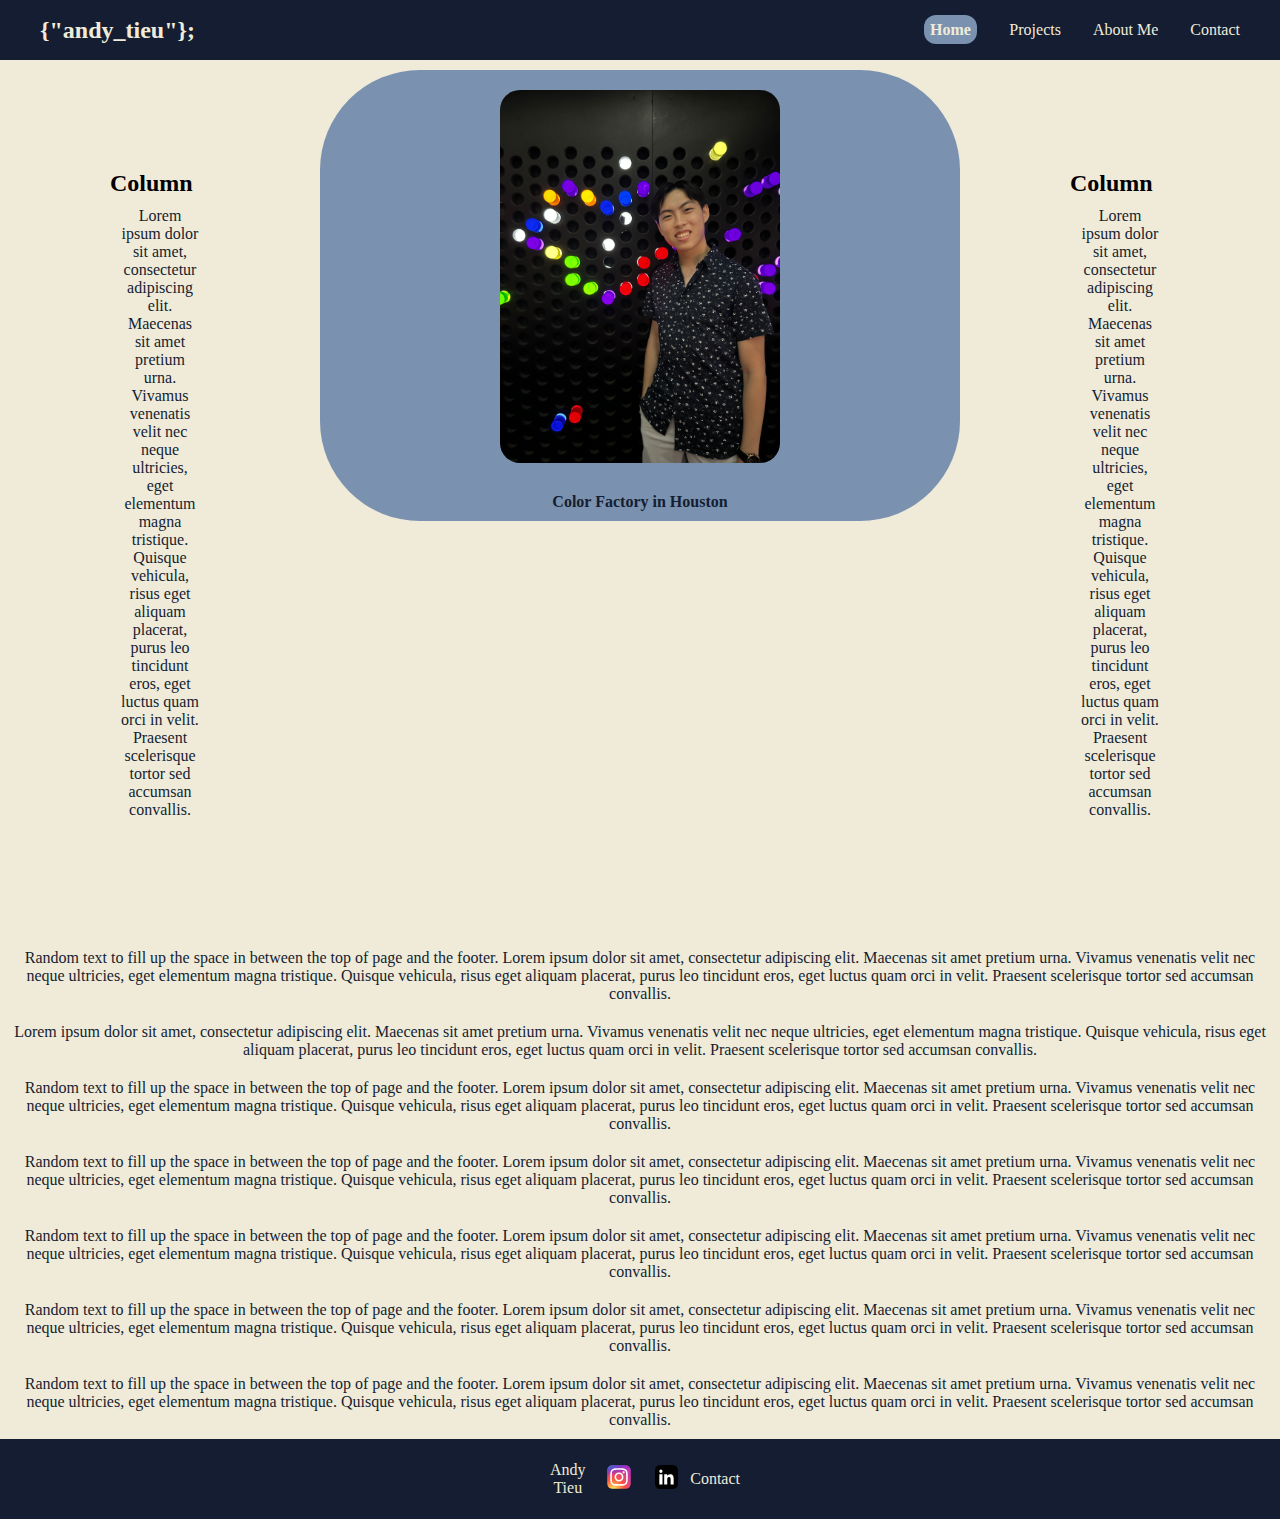
<file: index.html>
<!DOCTYPE html>
<!--[if lt IE 7]>      <html class="no-js lt-ie9 lt-ie8 lt-ie7"> <![endif]-->
<!--[if IE 7]>         <html class="no-js lt-ie9 lt-ie8"> <![endif]-->
<!--[if IE 8]>         <html class="no-js lt-ie9"> <![endif]-->
<!--[if gt IE 8]>      <html class="no-js"> <![endif]-->
<html>
    <head>
        <meta charset="UTF-8">
        <meta http-equiv="X-UA-Compatible" content="IE=edge">
        <title>Andy Tieu - Portfolio</title>
        <meta name="description" content="">
        <meta name="viewport" content="width=device-width, initial-scale=1">
        <link rel="stylesheet" type="text/css" href="./styles.css">
    </head>
    <body>
        <!--[if lt IE 7]>
            <p class="browsehappy">You are using an <strong>outdated</strong> browser. Please <a href="#">upgrade your browser</a> to improve your experience.</p>
        <![endif]-->
        <header>
            <div class="topnav">
                <div class="logo"><a href="./index.html">{"andy_tieu"};</a></div>
                <ul class="links">
                    <li><a class ="active" href="./index.html">Home</a></li>
                    <li><a href="./projects.html">Projects</a></li>
                    <li><a href="./about_me.html">About Me</a></li>
                    <li><a href="./contact_me.html">Contact</a></li>
                </ul>
            </div>
        </header>

        <div class="row">
            <div class="column side">
                <h2>Column</h2>
                <p>Lorem ipsum dolor sit amet, consectetur adipiscing elit. Maecenas sit amet pretium urna. Vivamus venenatis velit nec neque ultricies, eget elementum magna tristique. Quisque vehicula, risus eget aliquam placerat, purus leo tincidunt eros, eget luctus quam orci in velit. Praesent scelerisque tortor sed accumsan convallis.</p>
            </div>
            
            <div class="column middle">
                <div class="portrait">
                    <img class="image" src="./assets/andy_tieu_portrait.JPG" alt="Portrait of me" width="500">
                    <div class="overlay">
                        <div class="text">
                            University of Texas at Arlington '24
                            <br> <br>
                            BS Computer Engineering
                        </div>
                    </div>
                </div>
                <p style="font-weight: bold">Color Factory in Houston</p>
            </div>
            
            <div class="column side">
                <h2>Column</h2>
                <p>Lorem ipsum dolor sit amet, consectetur adipiscing elit. Maecenas sit amet pretium urna. Vivamus venenatis velit nec neque ultricies, eget elementum magna tristique. Quisque vehicula, risus eget aliquam placerat, purus leo tincidunt eros, eget luctus quam orci in velit. Praesent scelerisque tortor sed accumsan convallis.</p>
            </div>
        </div>

        <p>Random text to fill up the space in between the top of page and the footer. Lorem ipsum dolor sit amet, consectetur adipiscing elit. 
            Maecenas sit amet pretium urna. Vivamus venenatis velit nec neque ultricies, eget elementum magna tristique. Quisque vehicula, risus 
            eget aliquam placerat, purus leo tincidunt eros, eget luctus quam orci in velit. Praesent scelerisque tortor sed accumsan convallis.
        </p>
        <p>
            Lorem ipsum dolor sit amet, consectetur adipiscing elit. Maecenas sit amet pretium urna. Vivamus venenatis velit nec neque ultricies, 
            eget elementum magna tristique. Quisque vehicula, risus eget aliquam placerat, purus leo tincidunt eros, eget luctus quam orci in velit. 
            Praesent scelerisque tortor sed accumsan convallis.
        </p>
        <p>Random text to fill up the space in between the top of page and the footer. Lorem ipsum dolor sit amet, consectetur adipiscing elit. 
            Maecenas sit amet pretium urna. Vivamus venenatis velit nec neque ultricies, eget elementum magna tristique. Quisque vehicula, risus 
            eget aliquam placerat, purus leo tincidunt eros, eget luctus quam orci in velit. Praesent scelerisque tortor sed accumsan convallis.
        </p>
        <p>Random text to fill up the space in between the top of page and the footer. Lorem ipsum dolor sit amet, consectetur adipiscing elit. 
            Maecenas sit amet pretium urna. Vivamus venenatis velit nec neque ultricies, eget elementum magna tristique. Quisque vehicula, risus 
            eget aliquam placerat, purus leo tincidunt eros, eget luctus quam orci in velit. Praesent scelerisque tortor sed accumsan convallis.
        </p>
        <p>Random text to fill up the space in between the top of page and the footer. Lorem ipsum dolor sit amet, consectetur adipiscing elit. 
            Maecenas sit amet pretium urna. Vivamus venenatis velit nec neque ultricies, eget elementum magna tristique. Quisque vehicula, risus 
            eget aliquam placerat, purus leo tincidunt eros, eget luctus quam orci in velit. Praesent scelerisque tortor sed accumsan convallis.
        </p>
        <p>Random text to fill up the space in between the top of page and the footer. Lorem ipsum dolor sit amet, consectetur adipiscing elit. 
            Maecenas sit amet pretium urna. Vivamus venenatis velit nec neque ultricies, eget elementum magna tristique. Quisque vehicula, risus 
            eget aliquam placerat, purus leo tincidunt eros, eget luctus quam orci in velit. Praesent scelerisque tortor sed accumsan convallis.
        </p>
        <p>Random text to fill up the space in between the top of page and the footer. Lorem ipsum dolor sit amet, consectetur adipiscing elit. 
            Maecenas sit amet pretium urna. Vivamus venenatis velit nec neque ultricies, eget elementum magna tristique. Quisque vehicula, risus 
            eget aliquam placerat, purus leo tincidunt eros, eget luctus quam orci in velit. Praesent scelerisque tortor sed accumsan convallis.
        </p>
        
        <footer>
            <div class="footer">
                <p>Andy Tieu</p>
                <a href="https://www.instagram.com/dandy.pew/" target="_blank" rel="noreferrer noopener"><img src="./assets/instagram_icon.svg"></a>
                <a href="https://www.linkedin.com/in/andy-tieu-21689821b/" target="_blank" rel="noreferrer noopener"><img src="./assets/linkedin_icon.svg"></a>
                <a href="./contact_me.html">Contact</a>
            </div>
        </footer>

        <script src="" async defer></script>
    </body>
</html>
</file>
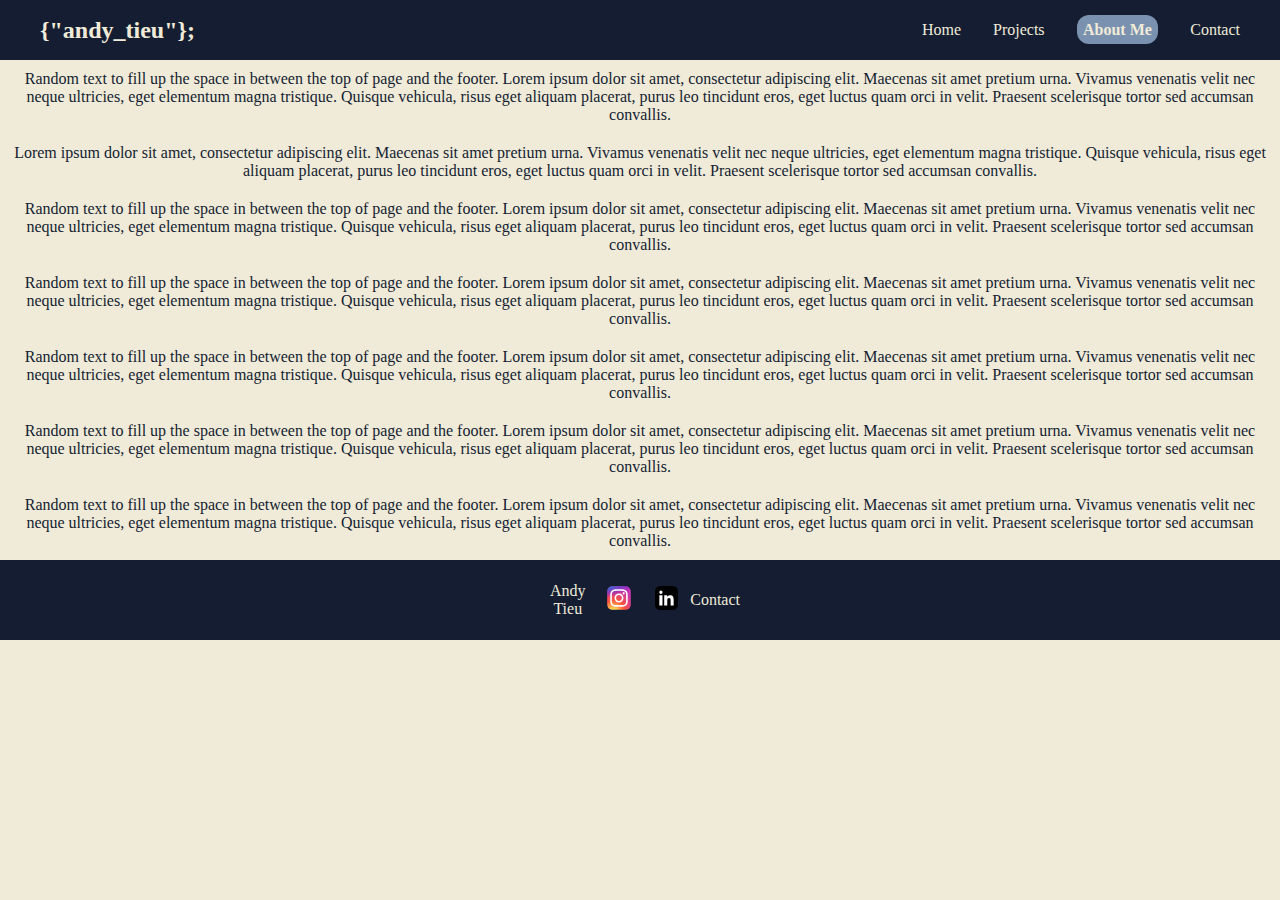
<file: about_me.html>
<!DOCTYPE html>
<!--[if lt IE 7]>      <html class="no-js lt-ie9 lt-ie8 lt-ie7"> <![endif]-->
<!--[if IE 7]>         <html class="no-js lt-ie9 lt-ie8"> <![endif]-->
<!--[if IE 8]>         <html class="no-js lt-ie9"> <![endif]-->
<!--[if gt IE 8]>      <html class="no-js"> <![endif]-->
<html>
    <head>
        <meta charset="UTF-8">
        <meta http-equiv="X-UA-Compatible" content="IE=edge">
        <title>Andy Tieu - Portfolio</title>
        <meta name="description" content="">
        <meta name="viewport" content="width=device-width, initial-scale=1">
        <link rel="stylesheet" type="text/css" href="./styles.css">
    </head>
    <body>
        <!--[if lt IE 7]>
            <p class="browsehappy">You are using an <strong>outdated</strong> browser. Please <a href="#">upgrade your browser</a> to improve your experience.</p>
        <![endif]-->
        <header>
            <div class="topnav">
                <div class="logo"><a href="./index.html">{"andy_tieu"};</a></div>
                <ul class="links">
                    <li><a href="./index.html">Home</a></li>
                    <li><a href="./projects.html">Projects</a></li>
                    <li><a class="active" href="./about_me.html">About Me</a></li>
                    <li><a href="./contact_me.html">Contact</a></li>
                </ul>
            </div>
        </header>

        <!--<div class="topnav">
            <a class ="active" href="./index.html">Home</a>
            <a href="./projects.html">Projects</a>
            <a href="./about_me.html">About Me</a>
            <a href="./contact_me.html">Contact</a>
        </div>-->

        <p>Random text to fill up the space in between the top of page and the footer. Lorem ipsum dolor sit amet, consectetur adipiscing elit. 
            Maecenas sit amet pretium urna. Vivamus venenatis velit nec neque ultricies, eget elementum magna tristique. Quisque vehicula, risus 
            eget aliquam placerat, purus leo tincidunt eros, eget luctus quam orci in velit. Praesent scelerisque tortor sed accumsan convallis.
        </p>
        <p>
            Lorem ipsum dolor sit amet, consectetur adipiscing elit. Maecenas sit amet pretium urna. Vivamus venenatis velit nec neque ultricies, 
            eget elementum magna tristique. Quisque vehicula, risus eget aliquam placerat, purus leo tincidunt eros, eget luctus quam orci in velit. 
            Praesent scelerisque tortor sed accumsan convallis.
        </p>
        <p>Random text to fill up the space in between the top of page and the footer. Lorem ipsum dolor sit amet, consectetur adipiscing elit. 
            Maecenas sit amet pretium urna. Vivamus venenatis velit nec neque ultricies, eget elementum magna tristique. Quisque vehicula, risus 
            eget aliquam placerat, purus leo tincidunt eros, eget luctus quam orci in velit. Praesent scelerisque tortor sed accumsan convallis.
        </p>
        <p>Random text to fill up the space in between the top of page and the footer. Lorem ipsum dolor sit amet, consectetur adipiscing elit. 
            Maecenas sit amet pretium urna. Vivamus venenatis velit nec neque ultricies, eget elementum magna tristique. Quisque vehicula, risus 
            eget aliquam placerat, purus leo tincidunt eros, eget luctus quam orci in velit. Praesent scelerisque tortor sed accumsan convallis.
        </p>
        <p>Random text to fill up the space in between the top of page and the footer. Lorem ipsum dolor sit amet, consectetur adipiscing elit. 
            Maecenas sit amet pretium urna. Vivamus venenatis velit nec neque ultricies, eget elementum magna tristique. Quisque vehicula, risus 
            eget aliquam placerat, purus leo tincidunt eros, eget luctus quam orci in velit. Praesent scelerisque tortor sed accumsan convallis.
        </p>
        <p>Random text to fill up the space in between the top of page and the footer. Lorem ipsum dolor sit amet, consectetur adipiscing elit. 
            Maecenas sit amet pretium urna. Vivamus venenatis velit nec neque ultricies, eget elementum magna tristique. Quisque vehicula, risus 
            eget aliquam placerat, purus leo tincidunt eros, eget luctus quam orci in velit. Praesent scelerisque tortor sed accumsan convallis.
        </p>
        <p>Random text to fill up the space in between the top of page and the footer. Lorem ipsum dolor sit amet, consectetur adipiscing elit. 
            Maecenas sit amet pretium urna. Vivamus venenatis velit nec neque ultricies, eget elementum magna tristique. Quisque vehicula, risus 
            eget aliquam placerat, purus leo tincidunt eros, eget luctus quam orci in velit. Praesent scelerisque tortor sed accumsan convallis.
        </p>
        
        <footer>
            <div class="footer">
                <p>Andy Tieu</p>
                <a href="https://www.instagram.com/dandy.pew/" target="_blank" rel="noreferrer noopener"><img src="./assets/instagram_icon.svg"></a>
                <a href="https://www.linkedin.com/in/andy-tieu-21689821b/" target="_blank" rel="noreferrer noopener"><img src="./assets/linkedin_icon.svg"></a>
                <a href="./contact_me.html">Contact</a>
            </div>
        </footer>

        <script src="" async defer></script>
    </body>
</html>
</file>
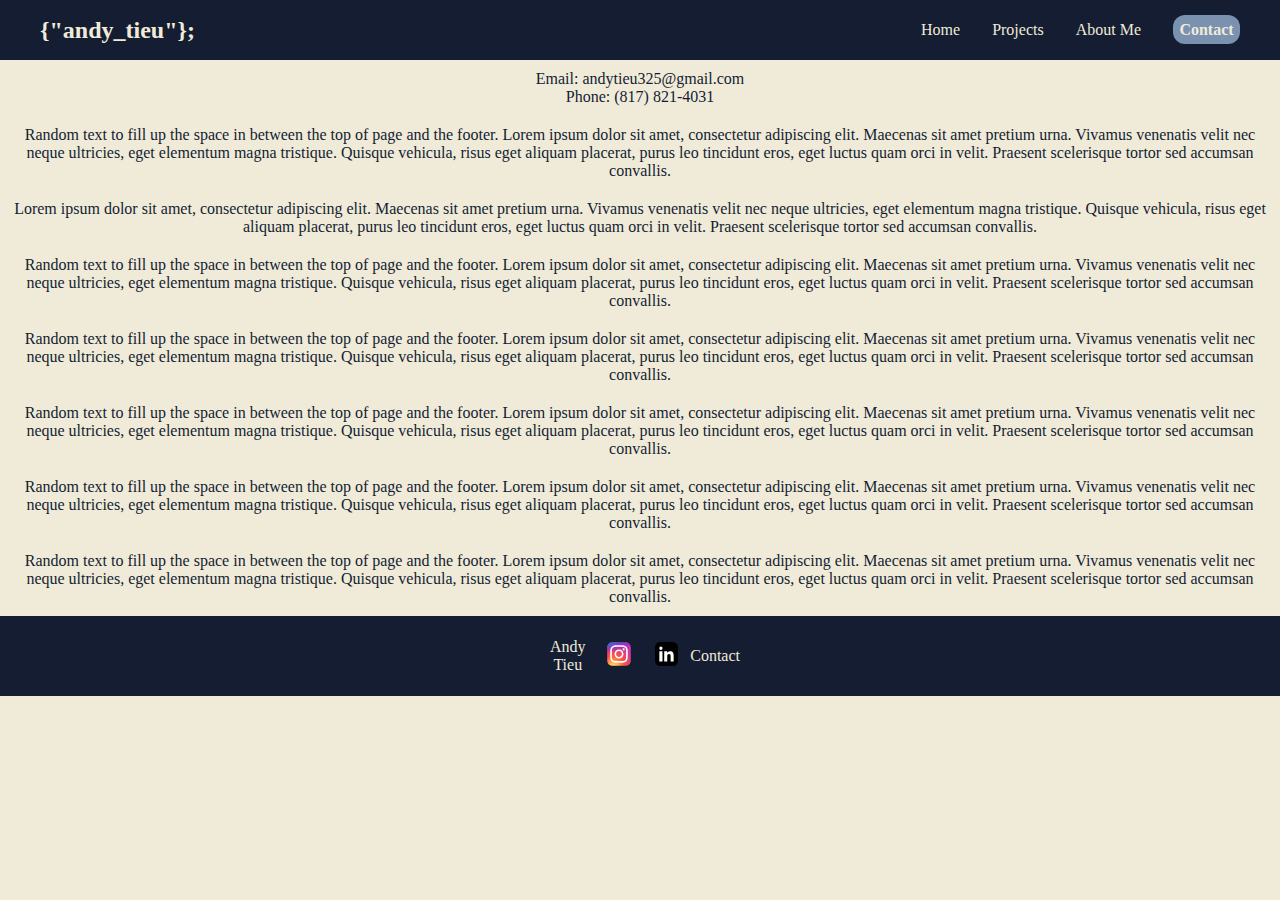
<file: contact_me.html>
<!DOCTYPE html>
<!--[if lt IE 7]>      <html class="no-js lt-ie9 lt-ie8 lt-ie7"> <![endif]-->
<!--[if IE 7]>         <html class="no-js lt-ie9 lt-ie8"> <![endif]-->
<!--[if IE 8]>         <html class="no-js lt-ie9"> <![endif]-->
<!--[if gt IE 8]>      <html class="no-js"> <![endif]-->
<html>
    <head>
        <meta charset="UTF-8">
        <meta http-equiv="X-UA-Compatible" content="IE=edge">
        <title>Andy Tieu - Portfolio</title>
        <meta name="description" content="">
        <meta name="viewport" content="width=device-width, initial-scale=1">
        <link rel="stylesheet" type="text/css" href="./styles.css">
    </head>
    <body>
        <!--[if lt IE 7]>
            <p class="browsehappy">You are using an <strong>outdated</strong> browser. Please <a href="#">upgrade your browser</a> to improve your experience.</p>
        <![endif]-->
        <header>
            <div class="topnav">
                <div class="logo"><a href="./index.html">{"andy_tieu"};</a></div>
                <ul class="links">
                    <li><a href="./index.html">Home</a></li>
                    <li><a href="./projects.html">Projects</a></li>
                    <li><a href="./about_me.html">About Me</a></li>
                    <li><a class="active" href="./contact_me.html">Contact</a></li>
                </ul>
            </div>
        </header>

        <!--<div class="topnav">
            <a class ="active" href="./index.html">Home</a>
            <a href="./projects.html">Projects</a>
            <a href="./about_me.html">About Me</a>
            <a href="./contact_me.html">Contact</a>
        </div>-->
        <p>
            Email: andytieu325@gmail.com
            <br>
            Phone: (817) 821-4031
        </p>

        <p>Random text to fill up the space in between the top of page and the footer. Lorem ipsum dolor sit amet, consectetur adipiscing elit. 
            Maecenas sit amet pretium urna. Vivamus venenatis velit nec neque ultricies, eget elementum magna tristique. Quisque vehicula, risus 
            eget aliquam placerat, purus leo tincidunt eros, eget luctus quam orci in velit. Praesent scelerisque tortor sed accumsan convallis.
        </p>
        <p>
            Lorem ipsum dolor sit amet, consectetur adipiscing elit. Maecenas sit amet pretium urna. Vivamus venenatis velit nec neque ultricies, 
            eget elementum magna tristique. Quisque vehicula, risus eget aliquam placerat, purus leo tincidunt eros, eget luctus quam orci in velit. 
            Praesent scelerisque tortor sed accumsan convallis.
        </p>
        <p>Random text to fill up the space in between the top of page and the footer. Lorem ipsum dolor sit amet, consectetur adipiscing elit. 
            Maecenas sit amet pretium urna. Vivamus venenatis velit nec neque ultricies, eget elementum magna tristique. Quisque vehicula, risus 
            eget aliquam placerat, purus leo tincidunt eros, eget luctus quam orci in velit. Praesent scelerisque tortor sed accumsan convallis.
        </p>
        <p>Random text to fill up the space in between the top of page and the footer. Lorem ipsum dolor sit amet, consectetur adipiscing elit. 
            Maecenas sit amet pretium urna. Vivamus venenatis velit nec neque ultricies, eget elementum magna tristique. Quisque vehicula, risus 
            eget aliquam placerat, purus leo tincidunt eros, eget luctus quam orci in velit. Praesent scelerisque tortor sed accumsan convallis.
        </p>
        <p>Random text to fill up the space in between the top of page and the footer. Lorem ipsum dolor sit amet, consectetur adipiscing elit. 
            Maecenas sit amet pretium urna. Vivamus venenatis velit nec neque ultricies, eget elementum magna tristique. Quisque vehicula, risus 
            eget aliquam placerat, purus leo tincidunt eros, eget luctus quam orci in velit. Praesent scelerisque tortor sed accumsan convallis.
        </p>
        <p>Random text to fill up the space in between the top of page and the footer. Lorem ipsum dolor sit amet, consectetur adipiscing elit. 
            Maecenas sit amet pretium urna. Vivamus venenatis velit nec neque ultricies, eget elementum magna tristique. Quisque vehicula, risus 
            eget aliquam placerat, purus leo tincidunt eros, eget luctus quam orci in velit. Praesent scelerisque tortor sed accumsan convallis.
        </p>
        <p>Random text to fill up the space in between the top of page and the footer. Lorem ipsum dolor sit amet, consectetur adipiscing elit. 
            Maecenas sit amet pretium urna. Vivamus venenatis velit nec neque ultricies, eget elementum magna tristique. Quisque vehicula, risus 
            eget aliquam placerat, purus leo tincidunt eros, eget luctus quam orci in velit. Praesent scelerisque tortor sed accumsan convallis.
        </p>
        
        <footer>
            <div class="footer">
                <p>Andy Tieu</p>
                <a href="https://www.instagram.com/dandy.pew/" target="_blank" rel="noreferrer noopener"><img src="./assets/instagram_icon.svg"></a>
                <a href="https://www.linkedin.com/in/andy-tieu-21689821b/" target="_blank" rel="noreferrer noopener"><img src="./assets/linkedin_icon.svg"></a>
                <a href="./contact_me.html">Contact</a>
            </div>
        </footer>

        <script src="" async defer></script>
    </body>
</html>
</file>
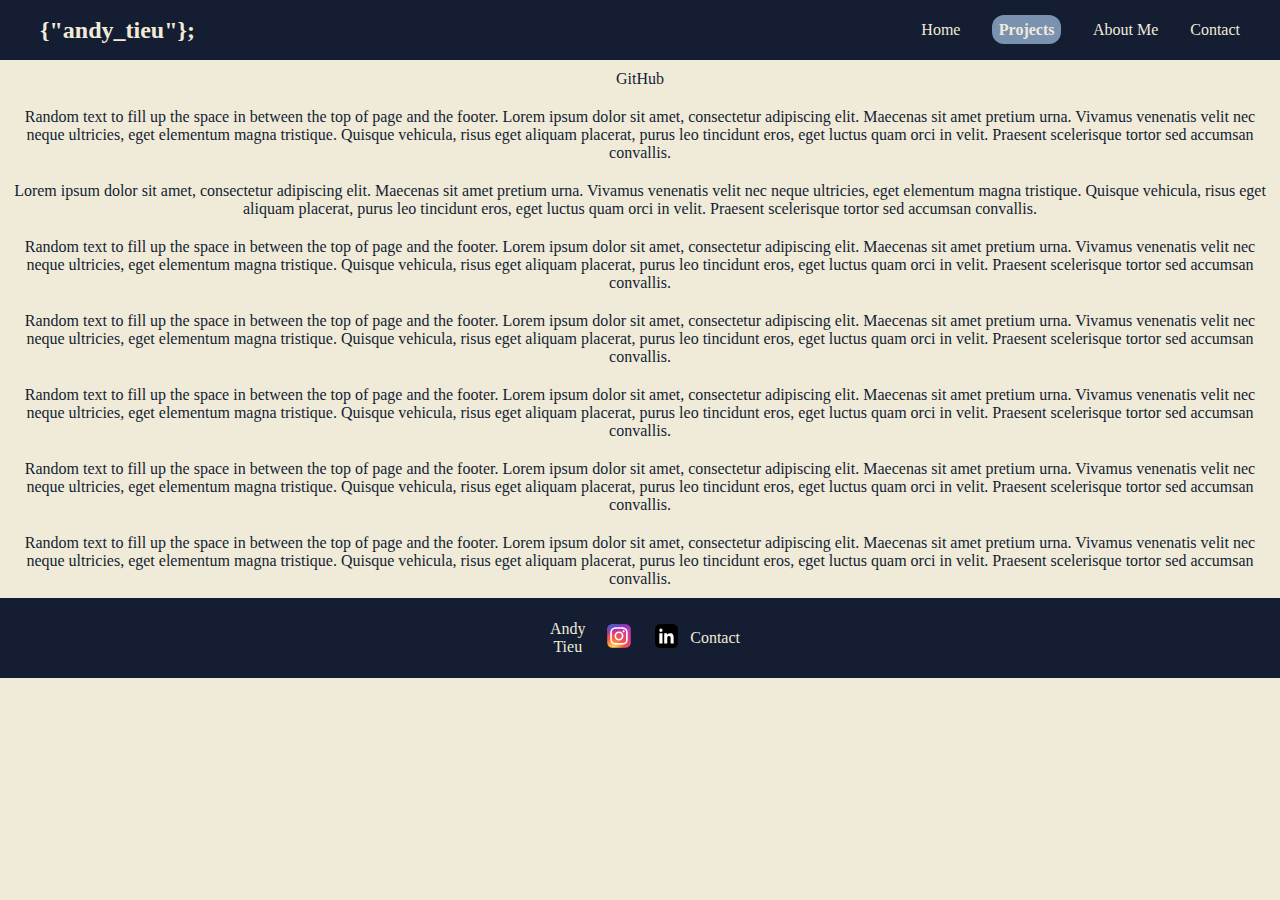
<file: projects.html>
<!DOCTYPE html>
<!--[if lt IE 7]>      <html class="no-js lt-ie9 lt-ie8 lt-ie7"> <![endif]-->
<!--[if IE 7]>         <html class="no-js lt-ie9 lt-ie8"> <![endif]-->
<!--[if IE 8]>         <html class="no-js lt-ie9"> <![endif]-->
<!--[if gt IE 8]>      <html class="no-js"> <![endif]-->
<html>
    <head>
        <meta charset="UTF-8">
        <meta http-equiv="X-UA-Compatible" content="IE=edge">
        <title>Andy Tieu - Portfolio</title>
        <meta name="description" content="">
        <meta name="viewport" content="width=device-width, initial-scale=1">
        <link rel="stylesheet" type="text/css" href="./styles.css">
    </head>
    <body>
        <!--[if lt IE 7]>
            <p class="browsehappy">You are using an <strong>outdated</strong> browser. Please <a href="#">upgrade your browser</a> to improve your experience.</p>
        <![endif]-->
        <header>
            <div class="topnav">
                <div class="logo"><a href="./index.html">{"andy_tieu"};</a></div>
                <ul class="links">
                    <li><a href="./index.html">Home</a></li>
                    <li><a class="active" href="./projects.html">Projects</a></li>
                    <li><a href="./about_me.html">About Me</a></li>
                    <li><a href="./contact_me.html">Contact</a></li>
                </ul>
            </div>
        </header>

        <!--<div class="topnav">
            <a class ="active" href="./index.html">Home</a>
            <a href="./projects.html">Projects</a>
            <a href="./about_me.html">About Me</a>
            <a href="./contact_me.html">Contact</a>
        </div>-->

        <div class="github">
            <a href="https://github.com/andy-tieu" target="_blank" rel="noreferrer noopener">GitHub</a>
        </div>

        <p>Random text to fill up the space in between the top of page and the footer. Lorem ipsum dolor sit amet, consectetur adipiscing elit. 
            Maecenas sit amet pretium urna. Vivamus venenatis velit nec neque ultricies, eget elementum magna tristique. Quisque vehicula, risus 
            eget aliquam placerat, purus leo tincidunt eros, eget luctus quam orci in velit. Praesent scelerisque tortor sed accumsan convallis.
        </p>
        <p>
            Lorem ipsum dolor sit amet, consectetur adipiscing elit. Maecenas sit amet pretium urna. Vivamus venenatis velit nec neque ultricies, 
            eget elementum magna tristique. Quisque vehicula, risus eget aliquam placerat, purus leo tincidunt eros, eget luctus quam orci in velit. 
            Praesent scelerisque tortor sed accumsan convallis.
        </p>
        <p>Random text to fill up the space in between the top of page and the footer. Lorem ipsum dolor sit amet, consectetur adipiscing elit. 
            Maecenas sit amet pretium urna. Vivamus venenatis velit nec neque ultricies, eget elementum magna tristique. Quisque vehicula, risus 
            eget aliquam placerat, purus leo tincidunt eros, eget luctus quam orci in velit. Praesent scelerisque tortor sed accumsan convallis.
        </p>
        <p>Random text to fill up the space in between the top of page and the footer. Lorem ipsum dolor sit amet, consectetur adipiscing elit. 
            Maecenas sit amet pretium urna. Vivamus venenatis velit nec neque ultricies, eget elementum magna tristique. Quisque vehicula, risus 
            eget aliquam placerat, purus leo tincidunt eros, eget luctus quam orci in velit. Praesent scelerisque tortor sed accumsan convallis.
        </p>
        <p>Random text to fill up the space in between the top of page and the footer. Lorem ipsum dolor sit amet, consectetur adipiscing elit. 
            Maecenas sit amet pretium urna. Vivamus venenatis velit nec neque ultricies, eget elementum magna tristique. Quisque vehicula, risus 
            eget aliquam placerat, purus leo tincidunt eros, eget luctus quam orci in velit. Praesent scelerisque tortor sed accumsan convallis.
        </p>
        <p>Random text to fill up the space in between the top of page and the footer. Lorem ipsum dolor sit amet, consectetur adipiscing elit. 
            Maecenas sit amet pretium urna. Vivamus venenatis velit nec neque ultricies, eget elementum magna tristique. Quisque vehicula, risus 
            eget aliquam placerat, purus leo tincidunt eros, eget luctus quam orci in velit. Praesent scelerisque tortor sed accumsan convallis.
        </p>
        <p>Random text to fill up the space in between the top of page and the footer. Lorem ipsum dolor sit amet, consectetur adipiscing elit. 
            Maecenas sit amet pretium urna. Vivamus venenatis velit nec neque ultricies, eget elementum magna tristique. Quisque vehicula, risus 
            eget aliquam placerat, purus leo tincidunt eros, eget luctus quam orci in velit. Praesent scelerisque tortor sed accumsan convallis.
        </p>
        
        <footer>
            <div class="footer">
                <p>Andy Tieu</p>
                <a href="https://www.instagram.com/dandy.pew/" target="_blank" rel="noreferrer noopener"><img src="./assets/instagram_icon.svg"></a>
                <a href="https://www.linkedin.com/in/andy-tieu-21689821b/" target="_blank" rel="noreferrer noopener"><img src="./assets/linkedin_icon.svg"></a>
                <a href="./contact_me.html">Contact</a>
            </div>
        </footer>

        <script src="" async defer></script>
    </body>
</html>
</file>
<file: styles.css>
* {
    margin: 0;
    padding: 0;
    box-sizing: border-box;
    font-family: Verdana;
}

body {
    background-color: #F0EBD9;
    height: 100vh;
    margin: 0;
}

/* NAV BAR */
li {
    list-style: none;
}

a {
    text-decoration: none;
    color: #F0EBD9;
    font-size: 1rem;
}

a:hover {
    color: #7A91AF;
}

/* HEADER */
header {
    background-color: #141D31;
    position: relative;
    padding: 0 2rem;
}

.topnav {
    width: 100%;
    height: 60px;
    max-width: 1200px;
    margin: 0 auto;
    display: flex;
    align-items: center;
    justify-content: space-between;
}

.topnav .logo a{
    font-size: 1.5rem;
    font-weight: bold;
    color: #F0EBD9;
}

.topnav .links {
    display: flex;
    gap: 2rem;
}

.active {
    background-color: #7A91AF;
    padding: 0.4rem;
    border-radius: 12px;
    font-weight: bold;
}

.active:hover {
    color: black;
}

/* RESPONSIVE DESIGN */
@media screen and (max-width: 992px) {
    .topnav, .logo, .links,
    .topnav li {
        float: none;
    }
}

p {
    color: #141D31;
    text-align: center;
    padding: 10px;
}

/* BODY */
/* Create three equal columns that floats next to each other */
.column {
    float: left;
    padding: 30px;
}

.column.middle {
    background-color: #7A91AF;
    border-radius: 100px;
    width: 50%;
    padding: 0;
    margin-top: 10px;
}

.column.side {
    width: 25%;
    margin-left: auto;
    margin-right: auto;
    position: relative;
    padding: 110px;
}
  
/* Clear floats after the columns */
.row::after {
    content: "";
    display: table;
    clear: both;
}

.overlay {
    position: absolute;
    top: 0;
    bottom: 0;
    left: 0;
    right: 0;
    height: 100%;
    width: 100%;
    opacity: 0;
    transition: .5s ease;
    background-color: #7A91AF;
}

.portrait {
    display: block;
    margin-left: auto;
    margin-right: auto;
    width: 50%;
    padding: 20px;
    position: relative;
    border: none;
}

.portrait:hover .overlay {
    opacity: 0.75;
}

.text {
    color: #141D31;
    font-size: 20px;
    font-weight: bold;
    position: absolute;
    top: 50%;
    left: 50%;
    -webkit-transform: translate(-50%, -50%);
    -ms-transform: translate(-50%, -50%);
    transform: translate(-50%, -50%);
    text-align: center;
}

.image {
    display: block;
    width: 100%;
    height: auto;
}

.portrait img {
    border-radius: 20px;
}
  
/* Responsive layout - makes the three columns stack on top of each other instead of next to each other */
@media screen and (max-width:600px) {
    .column.side .column.middle {
        width: 100%;
    }
}

/* FOOTER */
footer {
    background-color: #141D31;
    position: relative;
    padding: 0 auto;
}

.footer {
    text-align: center;
    width: 100%;
    max-width: 200px;
    height: 80px;
    margin: 0 auto;
    display: flex;
    align-items: center;
    justify-content: space-between;
}

.footer img {
    height: auto;
    width: 50%;
}

.footer p {
    color: #F0EBD9;
}

.footer a {
    color: #F0EBD9;
}

.footer a:hover {
    color: #7A91AF;
}

/* PROJECTS */
.github {
    text-align: center;
    padding: 10px;
}

.github a{
    color: #141D31;
}
</file>
